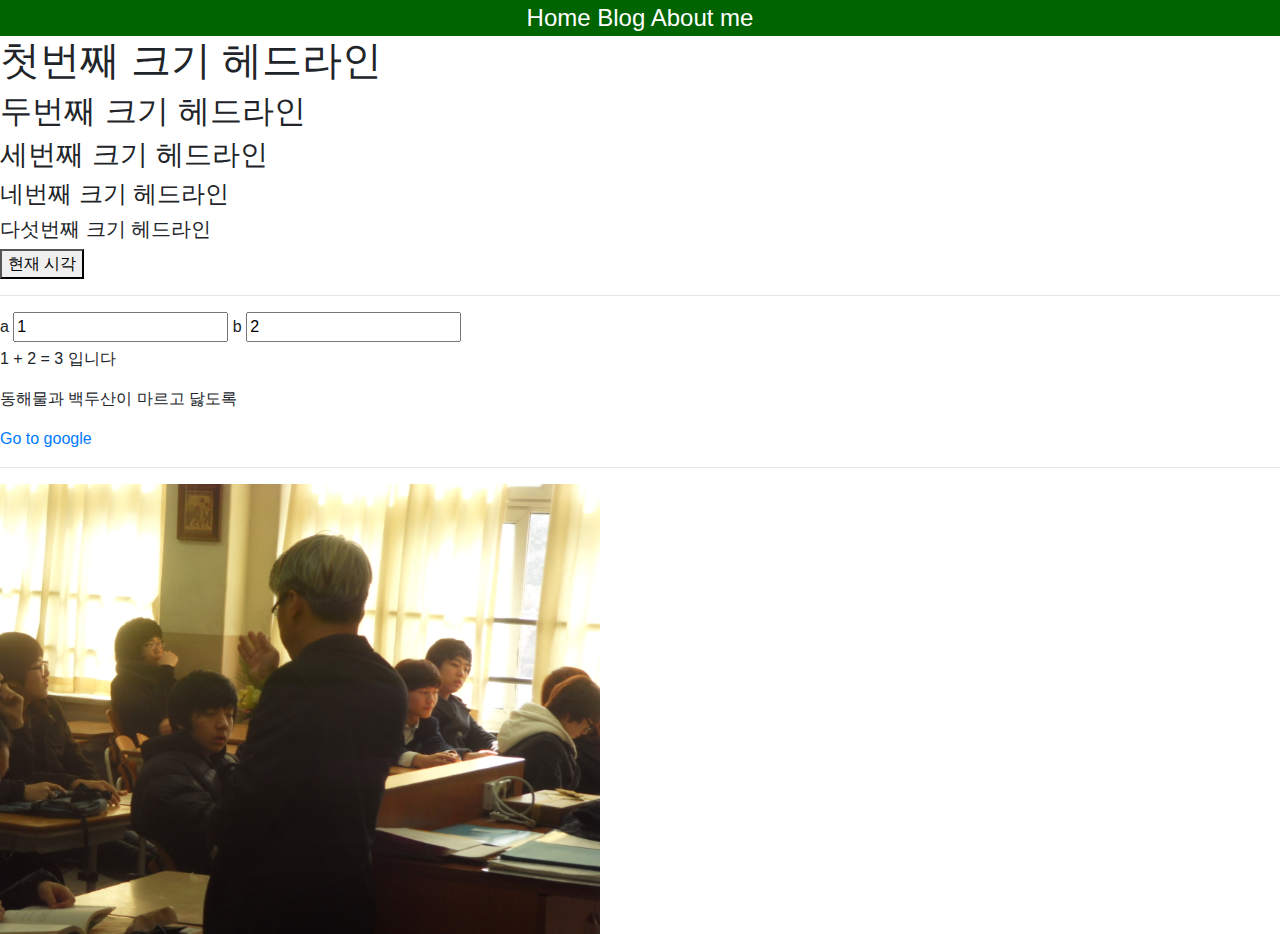
<file: index.html>
<!DOCTYPE html>
<html>

<head>
    <title>달타냥의 웹사이트</title>
    <link href="./practice.css" rel="stylesheet" type="text/css">

    <script type="text/javascript" src="./add_two_numbers.js"></script>
    <script type="text/javascript" src="./what_time_is_it.js"></script>
    <link href="./bootstrap4/css/bootstrap.min.css" rel="stylesheet" type="text/css">
    <!-- <link rel="stylesheet" href="https://cdn.jsdelivr.net/npm/bootstrap@4.6.0/dist/css/bootstrap.min.css" integrity="sha384-B0vP5xmATw1+K9KRQjQERJvTumQW0nPEzvF6L/Z6nronJ3oUOFUFpCjEUQouq2+l" crossorigin="anonymous"> -->



</head>

<body>
    <nav>
        <a href="./index.html">Home</a>
        <a href="./blog_list.html">Blog</a>
        <a href="./about_me.html">About me</a>
    </nav>

    <h1>첫번째 크기 헤드라인</h1>
    <h2>두번째 크기 헤드라인</h2>
    <h3>세번째 크기 헤드라인</h3>
    <h4>네번째 크기 헤드라인</h4>
    <h5>다섯번째 크기 헤드라인</h5>

    <button onclick="whatTimeIsIt()">현재 시각</button>
    <hr />

    <label for="inputA">a</label>
    <input id="inputA" value=1 onkeyup="doSomething()">

    <label for="inputB">b</label>
    <input id="inputB" value=2 onkeyup="doSomething()">


    <p>
        <span id="valueA">1</span> + <span id="valueB">2</span> = <span id="valueC">3</span> 입니다
    </p>

    <p> 동해물과 백두산이 마르고 닳도록</p>

    <a href="https://google.com">Go to google</a>

    <hr />

    <img src="images/SDC12501.JPG" width="600px">

    <script src="https://code.jquery.com/jquery-3.5.1.slim.min.js"
        integrity="sha384-DfXdz2htPH0lsSSs5nCTpuj/zy4C+OGpamoFVy38MVBnE+IbbVYUew+OrCXaRkfj"
        crossorigin="anonymous"></script>
    <script src="https://cdn.jsdelivr.net/npm/bootstrap@4.6.0/dist/js/bootstrap.bundle.min.js"
        integrity="sha384-Piv4xVNRyMGpqkS2by6br4gNJ7DXjqk09RmUpJ8jgGtD7zP9yug3goQfGII0yAns"
        crossorigin="anonymous"></script>


</body>

</html>
</file>
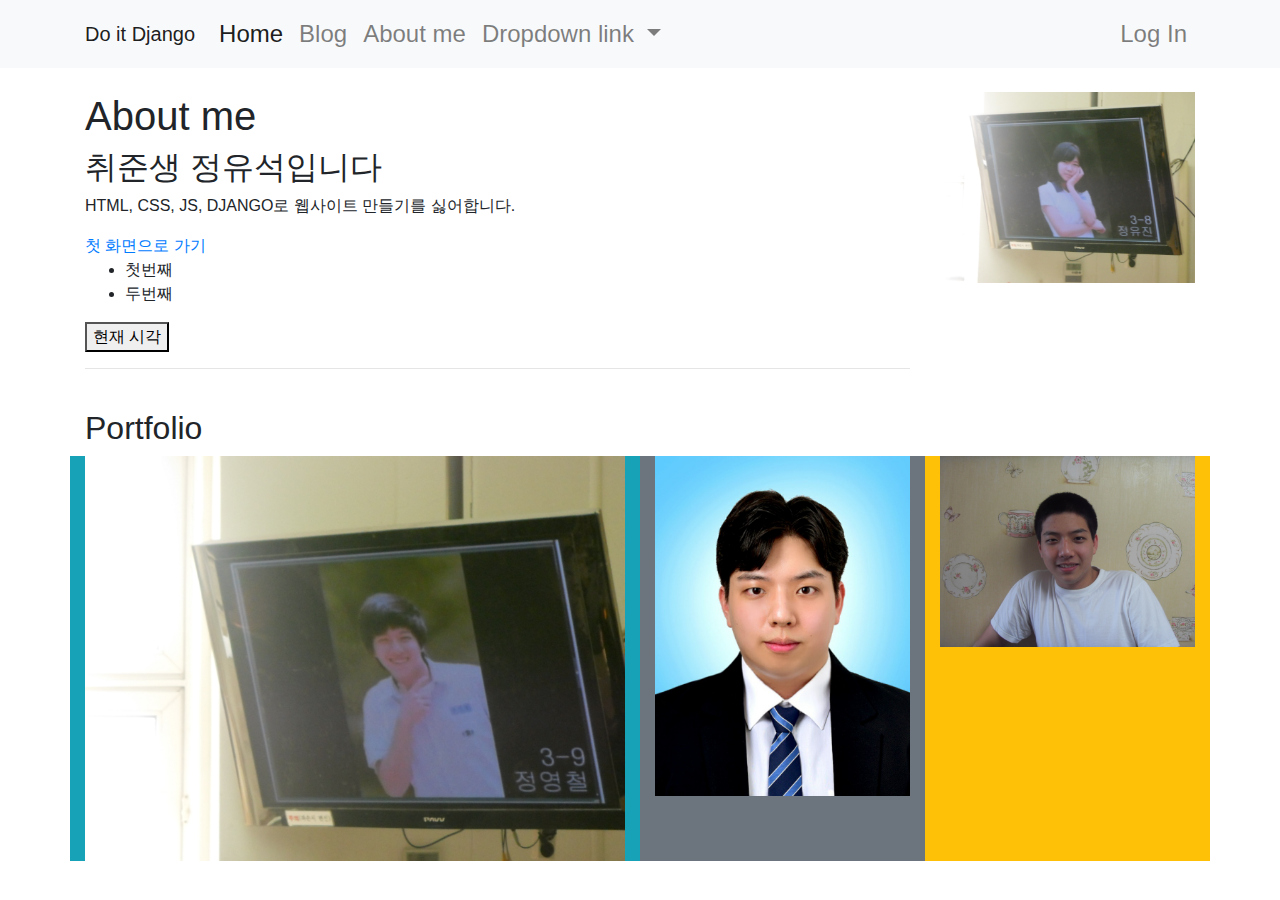
<file: about_me.html>
<!DOCTYPE html>
<html>

<head>
    <title>About me | 달타냥의 웹사이트</title>
    <link href="./practice.css" rel="stylesheet" type="text/css">
    <link href="./bootstrap4/css/bootstrap.min.css" rel="stylesheet" type="text/css">
    <script type="text/javascript" src="./what_time_is_it.js"></script>

</head>

<body>
    <nav class="navbar navbar-expand-lg navbar-light bg-light">
        <div class="container">
            <a class="navbar-brand" href="./index.html">Do it Django</a>
            <button class="navbar-toggler" type="button" data-toggle="collapse" data-target="#navbarNavDropdown"
                aria-controls="navbarNavDropdown" aria-expanded="false" aria-label="Toggle navigation">
                <span class="navbar-toggler-icon"></span>
            </button>
            <div class="collapse navbar-collapse" id="navbarNavDropdown">
                <ul class="navbar-nav">
                    <li class="nav-item active">
                        <a class="nav-link" href="./index.html">Home <span class="sr-only">(current)</span></a>
                    </li>
                    <li class="nav-item">
                        <a class="nav-link" href="./blog_list.html">Blog</a>
                    </li>
                    <li class="nav-item">
                        <a class="nav-link" href="./about_me.html">About me</a>
                    </li>
                    <li class="nav-item dropdown">
                        <a class="nav-link dropdown-toggle" href="#" id="navbarDropdownMenuLink" role="button"
                            data-toggle="dropdown" aria-haspopup="true" aria-expanded="false">
                            Dropdown link
                        </a>
                        <div class="dropdown-menu" aria-labelledby="navbarDropdownMenuLink">
                            <a class="dropdown-item" href="#">Action</a>
                            <a class="dropdown-item" href="#">Another action</a>
                            <a class="dropdown-item" href="#">Something else here</a>
                        </div>
                    </li>
                </ul>
                <ul class="navbar-nav ml-auto">
                    <li class="nav-item">
                        <a class="nav-link" href="#">Log In</a>
                    </li>
                </ul>
            </div>
        </div>
    </nav>

    <div class="container">
        <div class="row my-4">
            <div class="col-9">
                <h1>About me</h1>
                <h2>취준생 정유석입니다</h2>

                <p>HTML, CSS, JS, DJANGO로 웹사이트 만들기를 싫어합니다.</p>
                <a href="./index.html">첫 화면으로 가기</a>

                <ul>
                    <li>첫번째</li>
                    <li>두번째</li>                   
                </ul>

                <button onclick="whatTimeIsIt()">현재 시각</button>
                <hr />
            </div>
            <div class="col-3">
                <img src="images/SDC12511.JPG" class="img-fluid">
            </div>
        </div>
    </div>

    <div class="container">
        <div class="row">
            <div class = "col-12">
                <h2>Portfolio</h2>
            </div>
          <div class="col-sm col-lg-6 bg-info">
            <img src="images/vman.JPG" class="img-fluid">
          </div>
          <div class="col-sm col-lg-3 bg-secondary">
            <img src="images/gentleman.jpg" class="img-fluid">
          </div>
          <div class="col-sm col-lg-3 bg-warning">
            <img src="images/boldman.JPG" class="img-fluid">
          </div>
        </div>
      </div>

    <script src="https://code.jquery.com/jquery-3.5.1.slim.min.js"
        integrity="sha384-DfXdz2htPH0lsSSs5nCTpuj/zy4C+OGpamoFVy38MVBnE+IbbVYUew+OrCXaRkfj"
        crossorigin="anonymous"></script>
    <script src="https://cdn.jsdelivr.net/npm/bootstrap@4.6.0/dist/js/bootstrap.bundle.min.js"
        integrity="sha384-Piv4xVNRyMGpqkS2by6br4gNJ7DXjqk09RmUpJ8jgGtD7zP9yug3goQfGII0yAns"
        crossorigin="anonymous"></script>
</body>

</html>
</file>
<file: practice.css>
nav {background-color: darkgreen; font-size: 150%; text-align: center;}
nav a {color : white}
</file>
